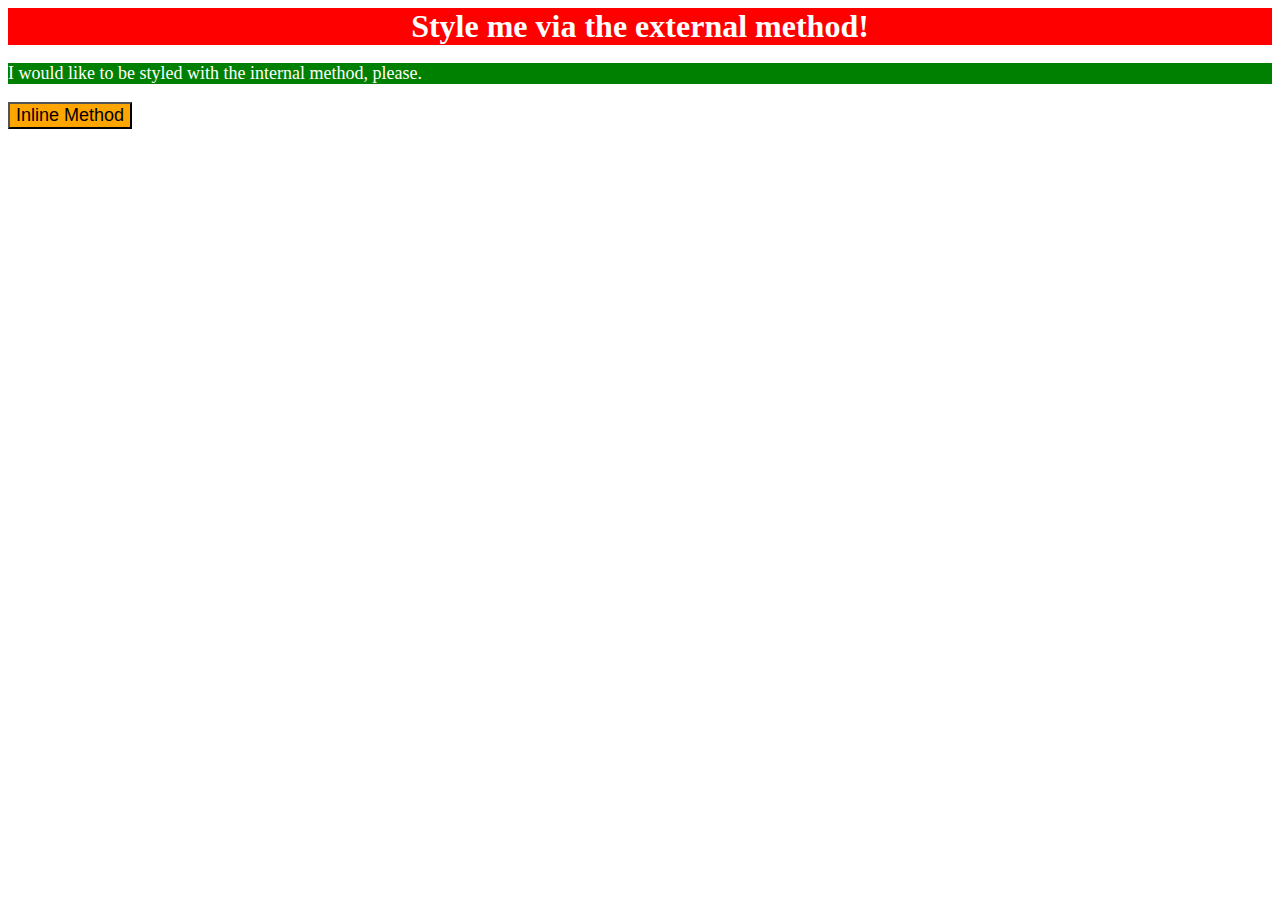
<file: foundations/intro-to-css/01-css-methods/index.html>
<!DOCTYPE html>

<! -- index.html -->

<html lang="en">
  <head>
    <link rel="stylesheet" href="styles.css">
    <meta charset="UTF-8">
    <meta http-equiv="X-UA-Compatible" content="IE=edge">
    <meta name="viewport" content="width=device-width, initial-scale=1.0">
    <title>Methods for Adding CSS</title>
    <style>
      p {
        background: green;
        color: white;
        font-size: 18px;
      }
    </style>
  </head>
  <body>
    <div>Style me via the external method!</div>
    <p>I would like to be styled with the internal method, please.</p>
    <button style="background:orange; font-size: 18px;">Inline Method</button>
  </body>
</html>
</file>
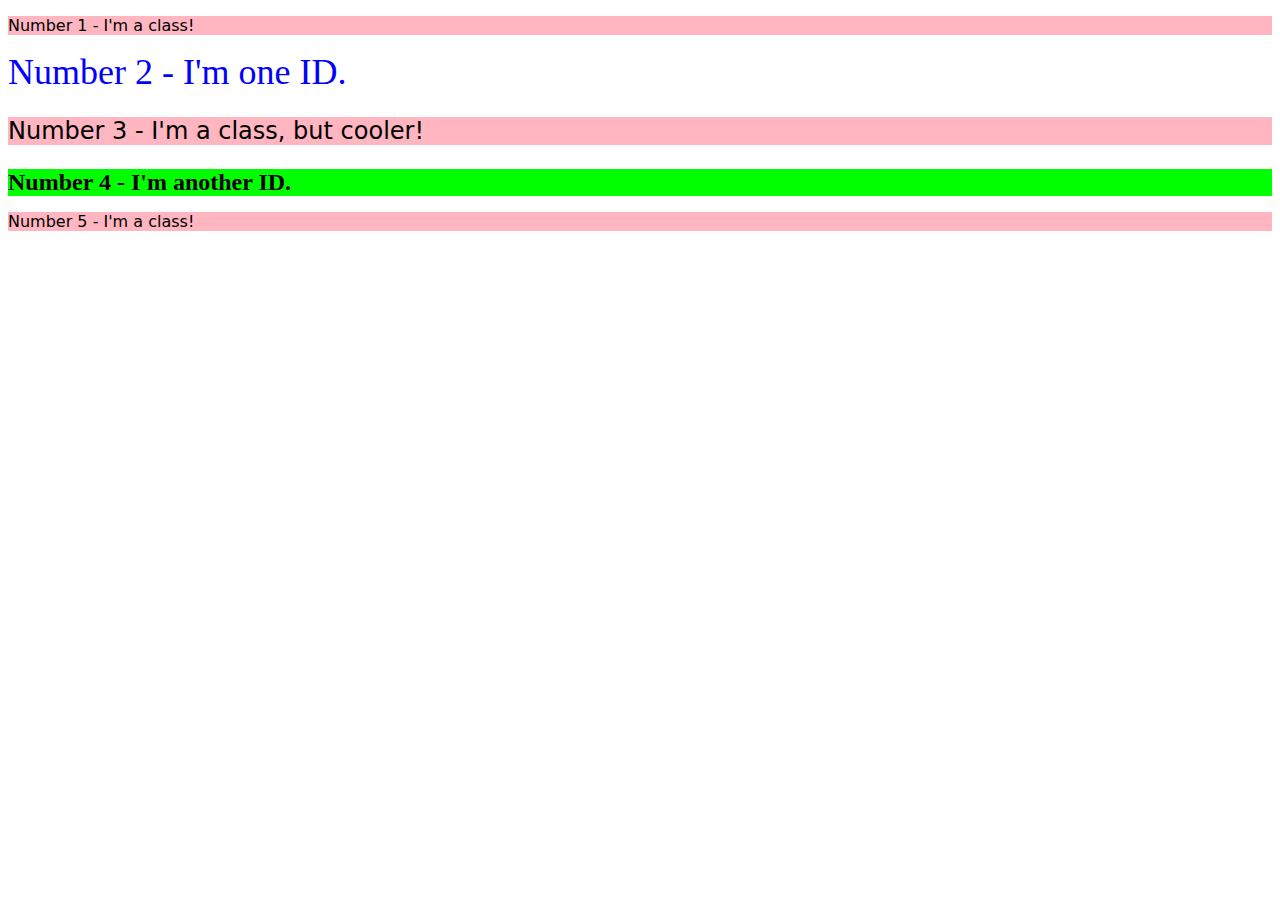
<file: foundations/intro-to-css/02-class-id-selectors/index.html>
<!DOCTYPE html>
<html lang="en">
  <head>
    <meta charset="UTF-8">
    <meta http-equiv="X-UA-Compatible" content="IE=edge">
    <meta name="viewport" content="width=device-width, initial-scale=1.0">
    <title>Class and ID Selectors</title>
    <link rel="stylesheet" href="style.css">
  </head>
  <body>
    <p>Number 1 - I'm a class!</p>
    <div class="two">Number 2 - I'm one ID.</div>
    <p class="three">Number 3 - I'm a class, but cooler!</p>
    <div class="four">Number 4 - I'm another ID.</div>
    <p>Number 5 - I'm a class!</p>
  </body>
</html>
</file>
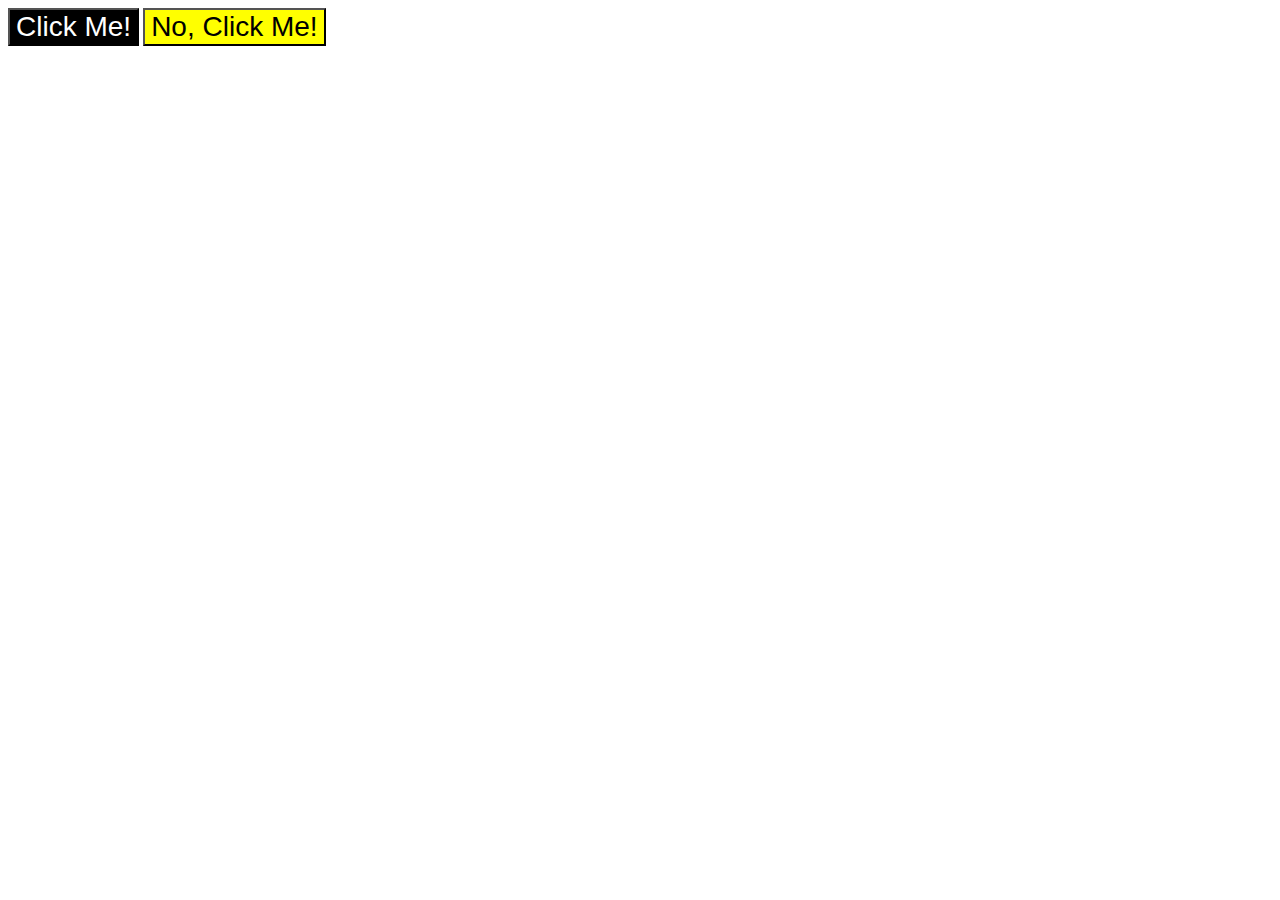
<file: foundations/intro-to-css/03-grouping-selectors/index.html>
<!DOCTYPE html>
<html lang="en">
  <head>
    <meta charset="UTF-8">
    <meta http-equiv="X-UA-Compatible" content="IE=edge">
    <meta name="viewport" content="width=device-width, initial-scale=1.0">
    <title>Grouping Selectors</title>
    <link rel="stylesheet" href="style.css">
  </head>
  <body>
    <button id="one" class="adjust-font">Click Me!</button>
    <button id="two" class="adjust-font">No, Click Me!</button>
  </body>
</html>
</file>
<file: foundations/intro-to-css/01-css-methods/styles.css>
div {
    color: white;
    background: red; 
    font-size: 32px;
    text-align: center;
    font-weight: bold;
}
</file>
<file: foundations/intro-to-css/02-class-id-selectors/style.css>
p {
    background-color:  rgb(255 182 193);
    font-family: 'Verdana','DejaVu Sans', 'sans-serif';
    }

.two {
    color: blue;
    font-size: 36px;
}
.three {
    font-size: 24px;
}

.four {
    background-color: #00ff00;
    font-size: 24px;
    font-weight: 700;
}
</file>
<file: foundations/intro-to-css/03-grouping-selectors/style.css>
.adjust-font {
    font-size: 28px;
    font-family: 'Helvetica','Times New Roman','sans-serif'
}

#one {
    background-color: black;
    color: white;
}

#two {
    background-color: yellow;
}
</file>
